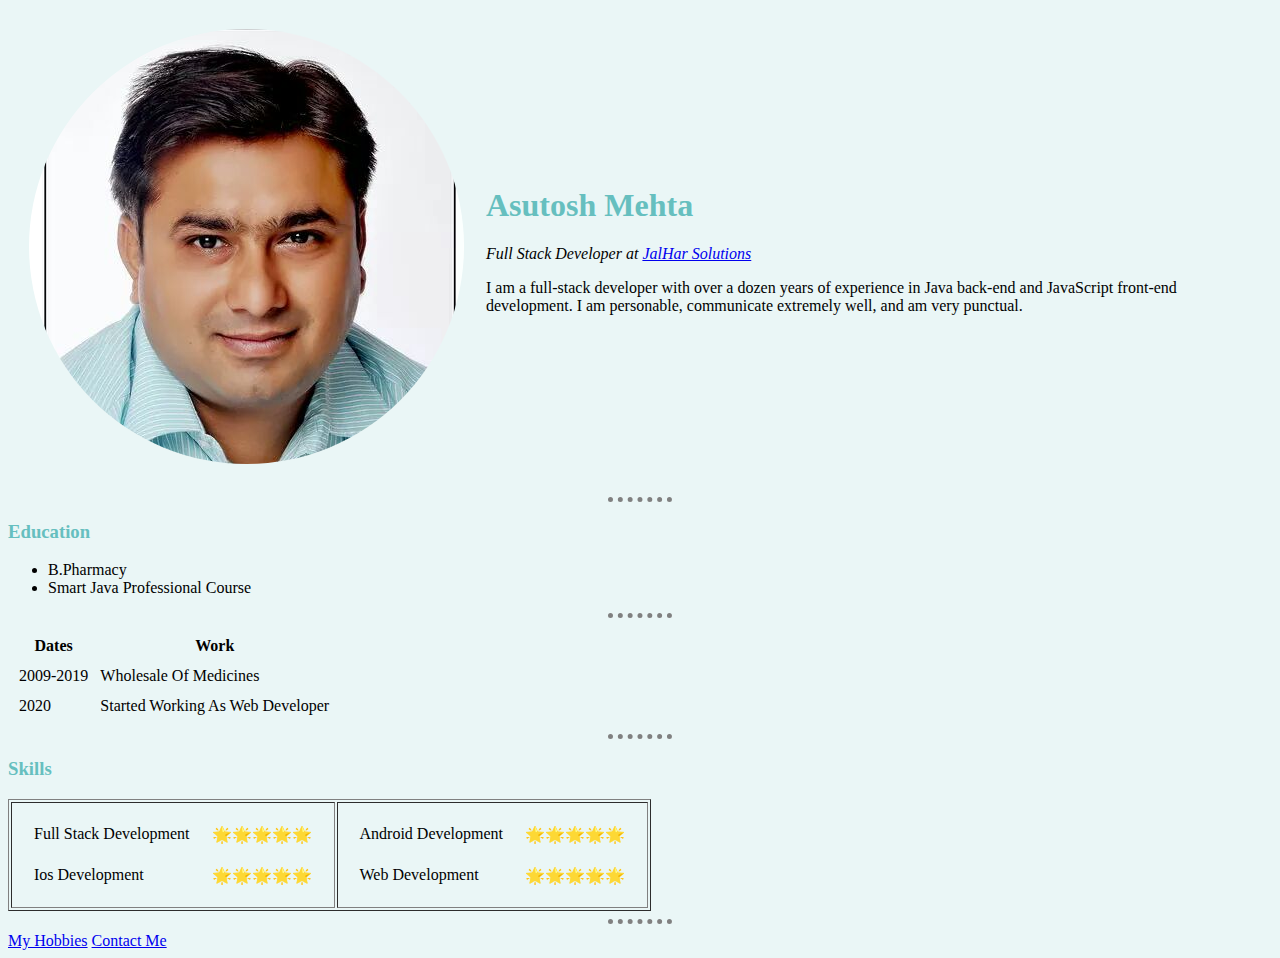
<file: Index.html>
<!DOCTYPE html>
<html lang="en">
<head>
    <meta charset="UTF-8">
    <meta name="viewport" content="width=device-width, initial-scale=1.0">
    <title>Asutosh's Personal Site</title>
    <link rel="stylesheet" href="css/styles.css">
     


</head>
<body>
    <table cellspacing="20">
    <tr>
        <td><img src="Images/asu.png" alt="asutosh profile picture"></td>
        <td><h1>Asutosh Mehta</h1>
            <p><em>Full Stack Developer at <a href="https://www.jalhar.com/">JalHar Solutions</a></em></p>
            <p>I am a full-stack developer with over a dozen years of experience in Java back-end and JavaScript front-end development. I am personable, communicate extremely well, and am very punctual.
            </p></td>
    </tr>
      
    </table>
    
    
    <hr>
    <h3>Education</h3>
    <p></p>
    <ul>
        <li>B.Pharmacy</li>
        <li>Smart Java Professional Course </li>
    </ul>
    
    </ol>
    <hr>
    <table cellspacing="10">
        
            <tr>
                <th>Dates</th>
                <th>Work</th>
            </tr>
        
        
            <tr>
                <td>
                    2009-2019
                </td>
                <td>Wholesale Of Medicines</td>
            </tr>
            <tr>
                <td>2020</td>
                <td>Started Working As Web Developer</td>
            </tr>
    
    </table>
    <hr>
    <h3>Skills</h3>
    <table border="1px">
        <tr>
            <td>
                <table  cellspacing="20">
                    <tr>
                        <td>Full Stack Development</td>
                        <td>🌟🌟🌟🌟🌟</td>
                    </tr>
                    <tr>
                        <td>Ios Development</td>
                        <td>🌟🌟🌟🌟🌟</td>
                    </tr>
                </table>
            </td>
            <td>
                <table  cellspacing="20">
                    <tr>
                        <td>Android Development</td>
                        <td>🌟🌟🌟🌟🌟</td>
                    </tr>
                    <tr>
                        <td>Web Development</td>
                        <td>🌟🌟🌟🌟🌟</td>
                    </tr>
                </table>
            </td>
        </tr>
    </table>
    

        
            
    <hr>
    <a href="hobbies.html">My Hobbies</a>
    <a href="contact.html">Contact Me</a>

    

</body>
</html>
</file>
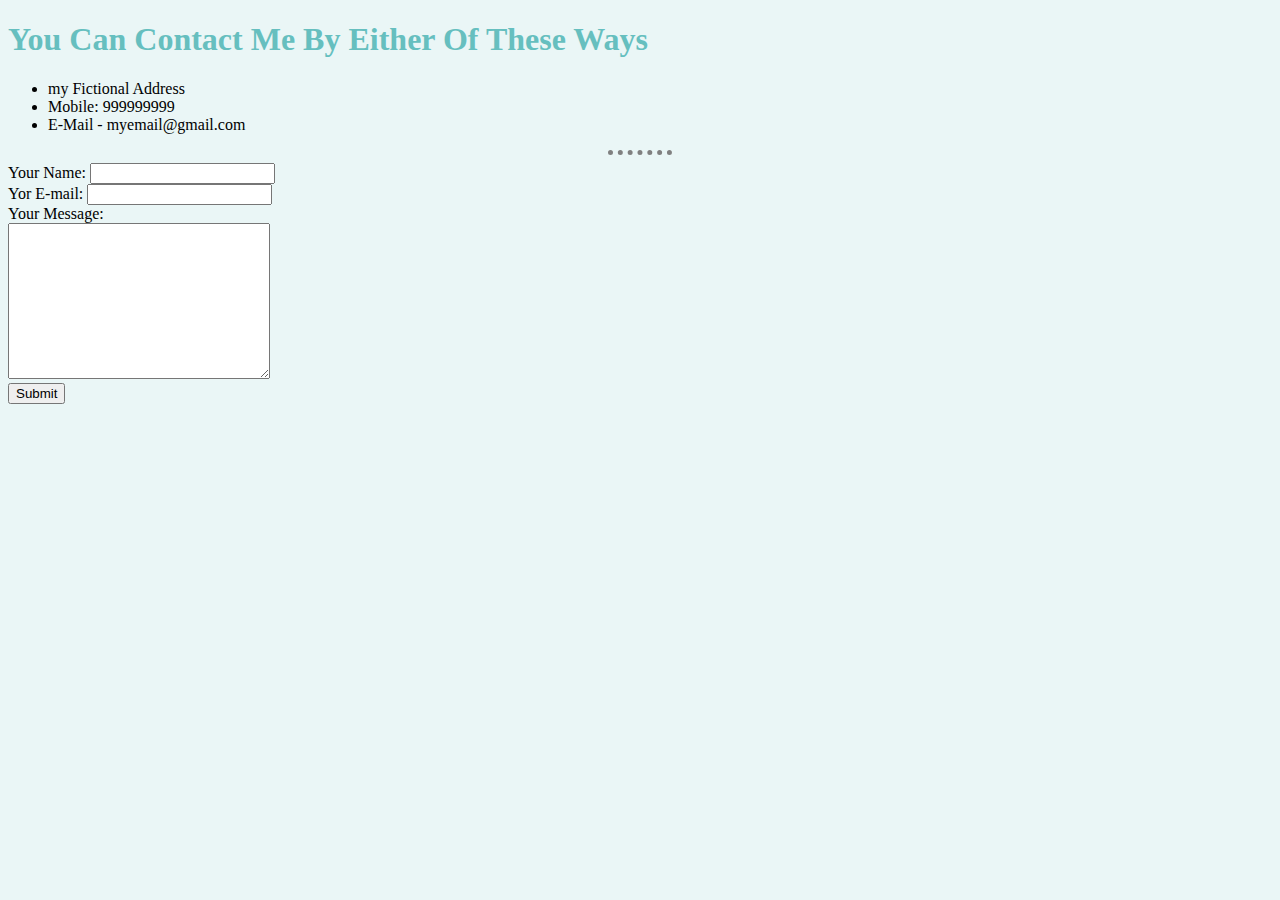
<file: contact.html>
<!DOCTYPE html>
<html lang="en">
<head>
    <meta charset="UTF-8">
    <meta name="viewport" content="width=, initial-scale=1.0">
    <title>My Contact</title>
    <link rel="stylesheet" href="css/styles.css">

</head>
<body>
    <h1>You Can Contact Me By Either Of These Ways</h1>
    <ul>
        <li>my Fictional Address</li>
        
        <li>Mobile: 999999999</li>
        <li>E-Mail - myemail@gmail.com</li>
    </ul>
    <hr>
    <form action="mailto:ashu2980@gmail.com" method="POST" enctype="text/plain">
        <label for="">Your Name:</label>
<input type="text" name="Your Name">

<br>
<label for="">Yor E-mail:</label>
<input type="email" name="Your E-mail"><br>
<label for="">Your Message:</label><br>
<textarea name="Your Message" id="" cols="30" rows="10"></textarea><br>
<input type="submit">


    </form>
    
</body>
</html>
</file>
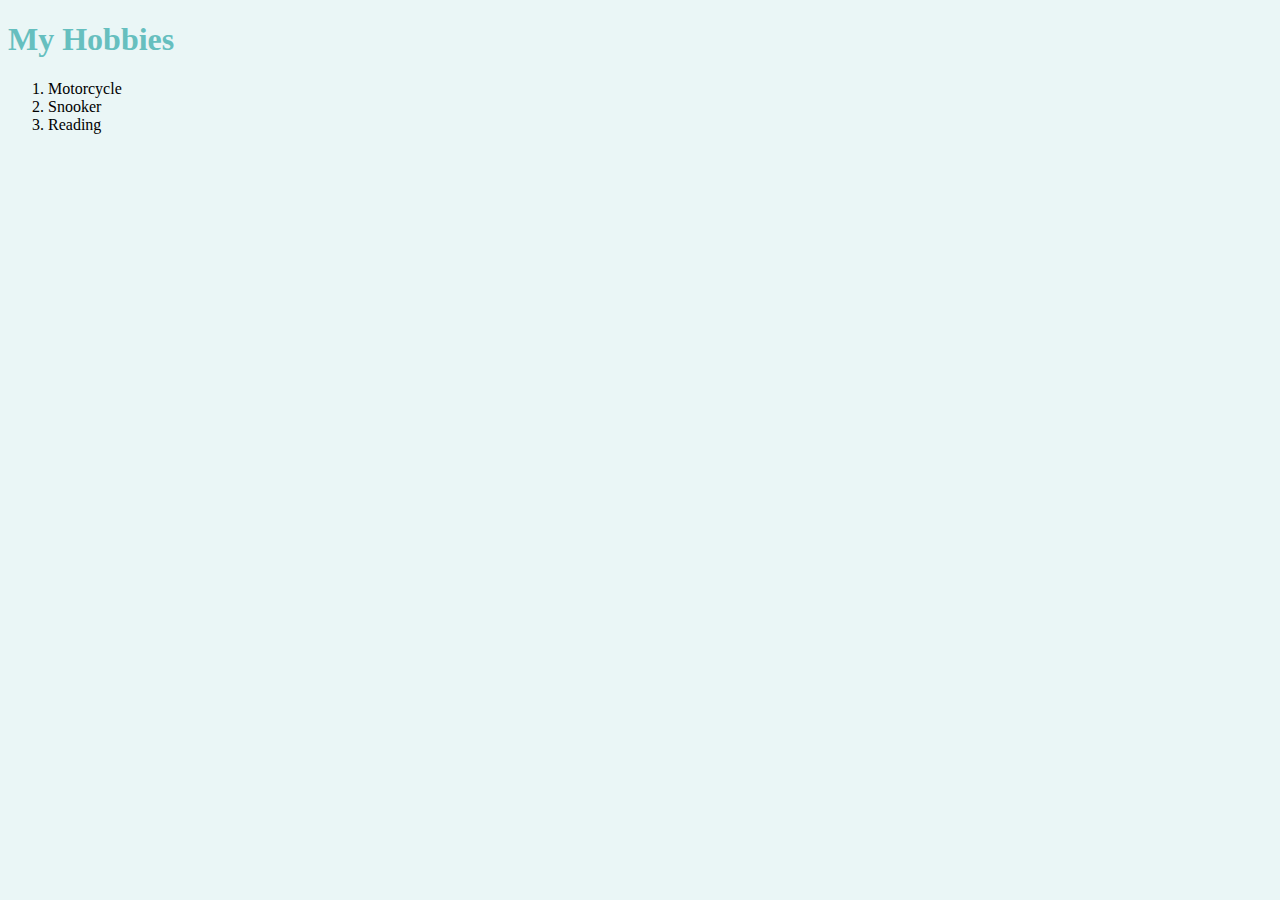
<file: hobbies.html>
<!DOCTYPE html>
<html lang="en">
<head>
    <meta charset="UTF-8">
    <meta name="viewport" content="width=device-width, initial-scale=1.0">
    <title>My Hobbies</title>
    <link rel="stylesheet" href="css/styles.css">
</head>
<body>
    <h1> My Hobbies</h1>
    <ol> 
        <li>Motorcycle</li>
        <li>Snooker</li>
        <li>Reading</li>
</body>
</html>
</file>
<file: css/styles.css>
body{
    background-color:#EAF6F6;
}
h1{
    color:#66BFBF;
}
h3{
    color:#66BFBF;
}
hr{
    width: 5%;
    border-style:none;
    border-top-style: dotted;
    border-color:grey;
    border-width:5px;
    width
}
</file>
